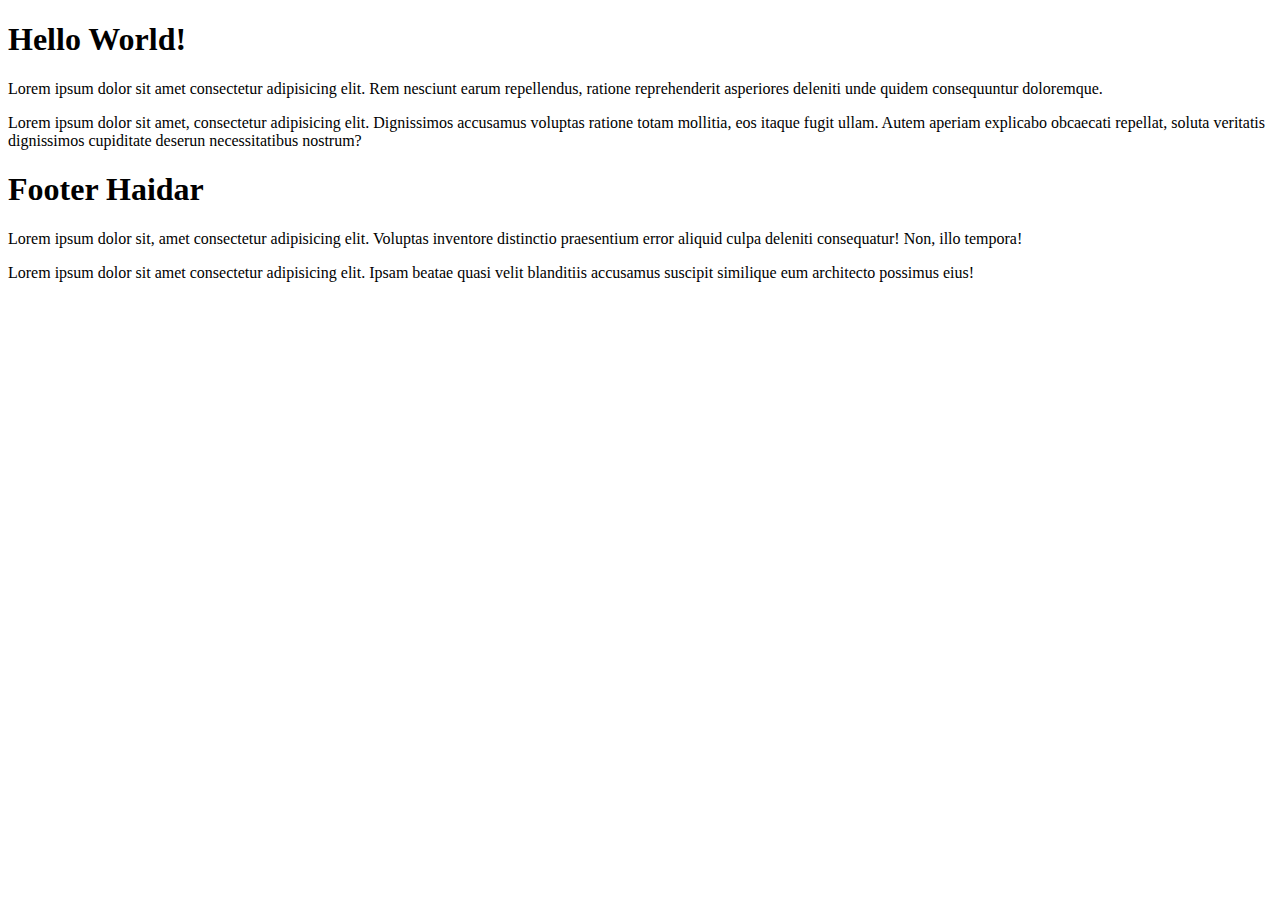
<file: index.html>
<!DOCTYPE html>
<html lang="en">
  <head>
    <meta charset="UTF-8" />
    <meta http-equiv="X-UA-Compatible" content="IE=edge" />
    <meta name="viewport" content="width=device-width, initial-scale=1.0" />
    <link rel="stylesheet" href="css/main.css" />
    <title>SASS</title>
  </head>
  <body>
    <div class="container">
      <section class="main">
        <div class="main-heading">
          <h1>Hello World!</h1>
        </div>
        <div class="main-paragraph">
          <p>Lorem ipsum dolor sit amet consectetur adipisicing elit. Rem nesciunt earum repellendus, ratione reprehenderit asperiores deleniti unde quidem consequuntur doloremque.</p>
          <p>
            Lorem ipsum dolor sit amet, consectetur adipisicing elit. Dignissimos accusamus voluptas ratione totam mollitia, eos itaque fugit ullam. Autem aperiam explicabo obcaecati repellat, soluta veritatis dignissimos cupiditate deserun
            necessitatibus nostrum?
          </p>
        </div>
      </section>

      <footer class="footer">
        <div class="footer-heading">
          <h1>Footer Haidar</h1>
        </div>
        <div class="footer-paragraph">
          <p>Lorem ipsum dolor sit, amet consectetur adipisicing elit. Voluptas inventore distinctio praesentium error aliquid culpa deleniti consequatur! Non, illo tempora!</p>
          <p>Lorem ipsum dolor sit amet consectetur adipisicing elit. Ipsam beatae quasi velit blanditiis accusamus suscipit similique eum architecto possimus eius!</p>
        </div>
      </footer>
    </div>
  </body>
</html>
</file>
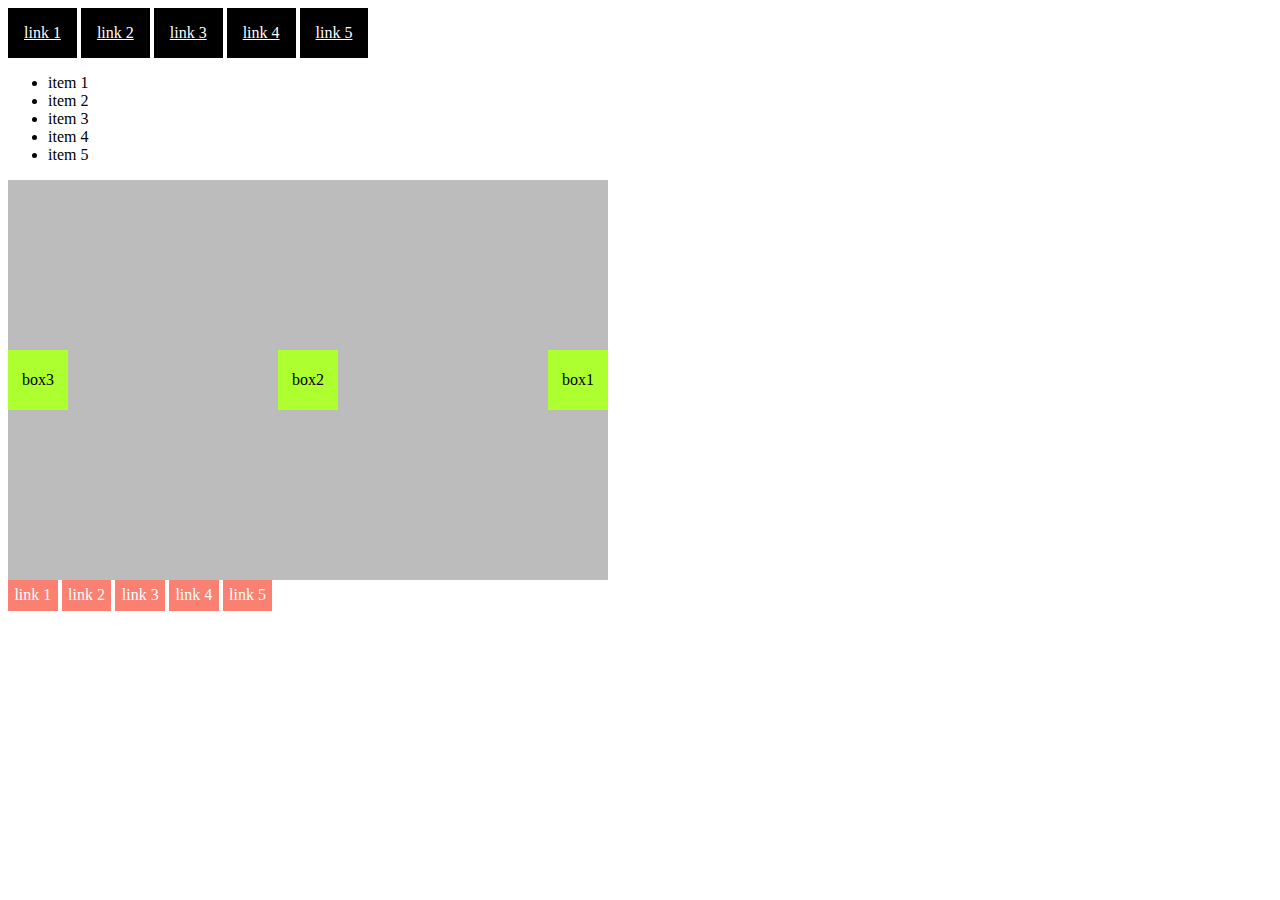
<file: mixin/index.html>
<!DOCTYPE html>
<html lang="en">
  <head>
    <meta charset="UTF-8" />
    <meta http-equiv="X-UA-Compatible" content="IE=edge" />
    <meta name="viewport" content="width=device-width, initial-scale=1.0" />
    <title>SASS Mixin</title>
    <link rel="stylesheet" href="css/main.css" />
  </head>
  <!-- $ digunakan dalam emmet untuk mengurutkan angka -->
  <body>
    <div class="header">
      <ul>
        <li><a href="">link 1</a></li>
        <li><a href="">link 2</a></li>
        <li><a href="">link 3</a></li>
        <li><a href="">link 4</a></li>
        <li><a href="">link 5</a></li>
      </ul>
    </div>
    <div class="main">
      <ul>
        <li>item 1</li>
        <li>item 2</li>
        <li>item 3</li>
        <li>item 4</li>
        <li>item 5</li>
      </ul>
      <div class="container">
        <div class="box">box1</div>
        <div class="box">box2</div>
        <div class="box">box3</div>
      </div>
    </div>
    <div class="footer">
      <ul>
        <li><a href="">link 1</a></li>
        <li><a href="">link 2</a></li>
        <li><a href="">link 3</a></li>
        <li><a href="">link 4</a></li>
        <li><a href="">link 5</a></li>
      </ul>
    </div>
  </body>
</html>
</file>
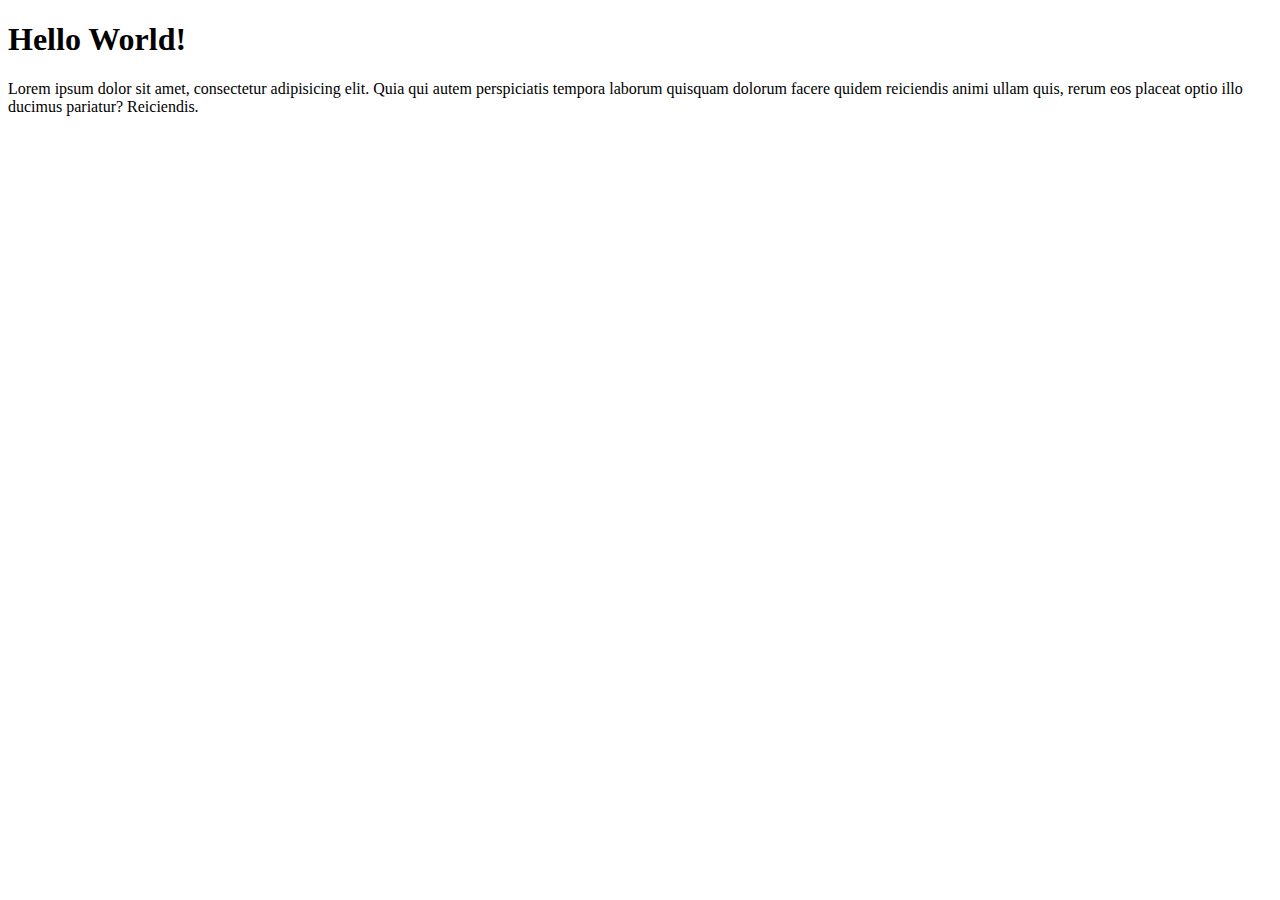
<file: variable/index.html>
<!DOCTYPE html>
<html lang="en">
  <head>
    <meta charset="UTF-8" />
    <meta http-equiv="X-UA-Compatible" content="IE=edge" />
    <meta name="viewport" content="width=device-width, initial-scale=1.0" />
    <title>Document</title>
    <link rel="stylesheet" href="css/main.css" />
  </head>
  <body>
    <div class="container">
      <div class="header">
        <h1>Hello World!</h1>
        <p>Lorem ipsum dolor sit amet, consectetur adipisicing elit. Quia qui autem perspiciatis tempora laborum quisquam dolorum facere quidem reiciendis animi ullam quis, rerum eos placeat optio illo ducimus pariatur? Reiciendis.</p>
      </div>
    </div>
  </body>
</html>
</file>
<file: css/main.css>
/* No CSS *//*# sourceMappingURL=main.css.map */
</file>
<file: mixin/css/main.css>
.header ul {
  margin: 0;
  padding: 0;
  list-style: none;
}

.header ul li {
  display: inline-block;
}

.header ul li {
  background-color: black;
  padding: 1em;
}

.header ul li a {
  color: white;
}

.footer ul {
  margin: 0;
  padding: 0;
  list-style: none;
}

.footer ul li {
  display: inline-block;
}

.footer ul li {
  padding: 0.4em;
  background-color: salmon;
}

.footer ul li a {
  color: white;
  text-decoration: none;
}

.container {
  display: -webkit-box;
  display: -ms-flexbox;
  display: flex;
  -webkit-box-pack: justify;
      -ms-flex-pack: justify;
          justify-content: space-between;
  -webkit-box-align: center;
      -ms-flex-align: center;
          align-items: center;
  -webkit-box-orient: horizontal;
  -webkit-box-direction: reverse;
      -ms-flex-direction: row-reverse;
          flex-direction: row-reverse;
  width: 600px;
  height: 400px;
  background-color: #bdbcbc;
}

.container .box {
  width: 60px;
  height: 60px;
  background-color: greenyellow;
  text-align: center;
  line-height: 60px;
}
/*# sourceMappingURL=main.css.map */
</file>
<file: variable/css/main.css>
/* No CSS *//*# sourceMappingURL=main.css.map */
</file>
